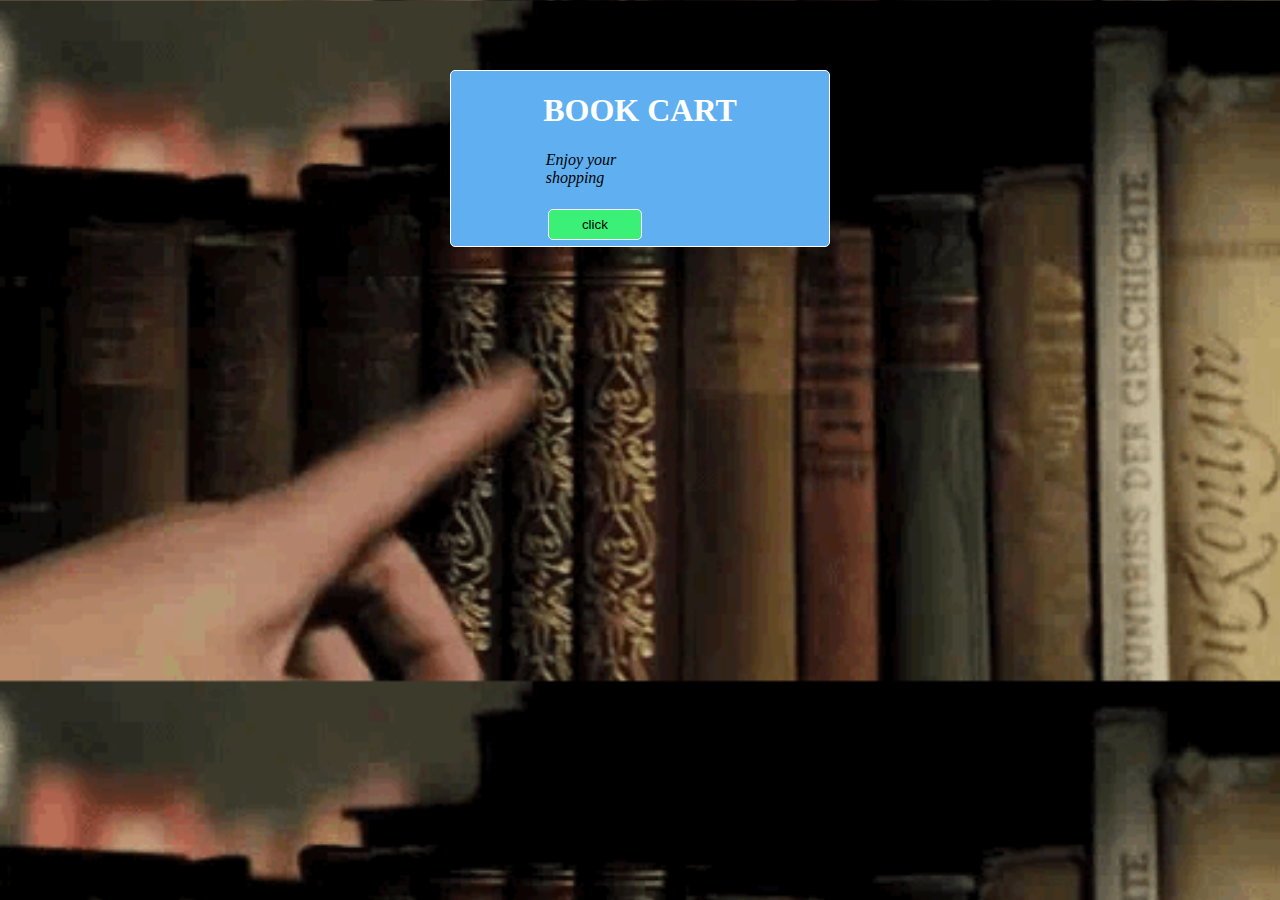
<file: index.html>
<!DOCTYPE html>
<!--
To change this license header, choose License Headers in Project Properties.
To change this template file, choose Tools | Templates
and open the template in the editor.
-->
<html>
    <head>
        <title>BOOK CART</title>
        <meta charset="UTF-8">
        <meta name="viewport" content="width=device-width, initial-scale=1.0">
        <link href="css/style.css" rel="stylesheet" type="text/css"/>
        <link rel="icon" type="image/x-icon" href="assets/favicon.ico">
        <style>
        body{
            background-image: url("assets/search.gif");
            background-size: 100%;
            background-repeat: repeat-y;
        }
    </style>
    </head>
    <body>
        <div class="cen">  
            <h1>BOOK CART</h1>
            <form action="">
                <i>Enjoy your shopping</i>
                <br>
                <br>
                <a href="login.html"><input type="button" value="click"></a>
            </form>
        </div>
    </body>
</html>
</file>
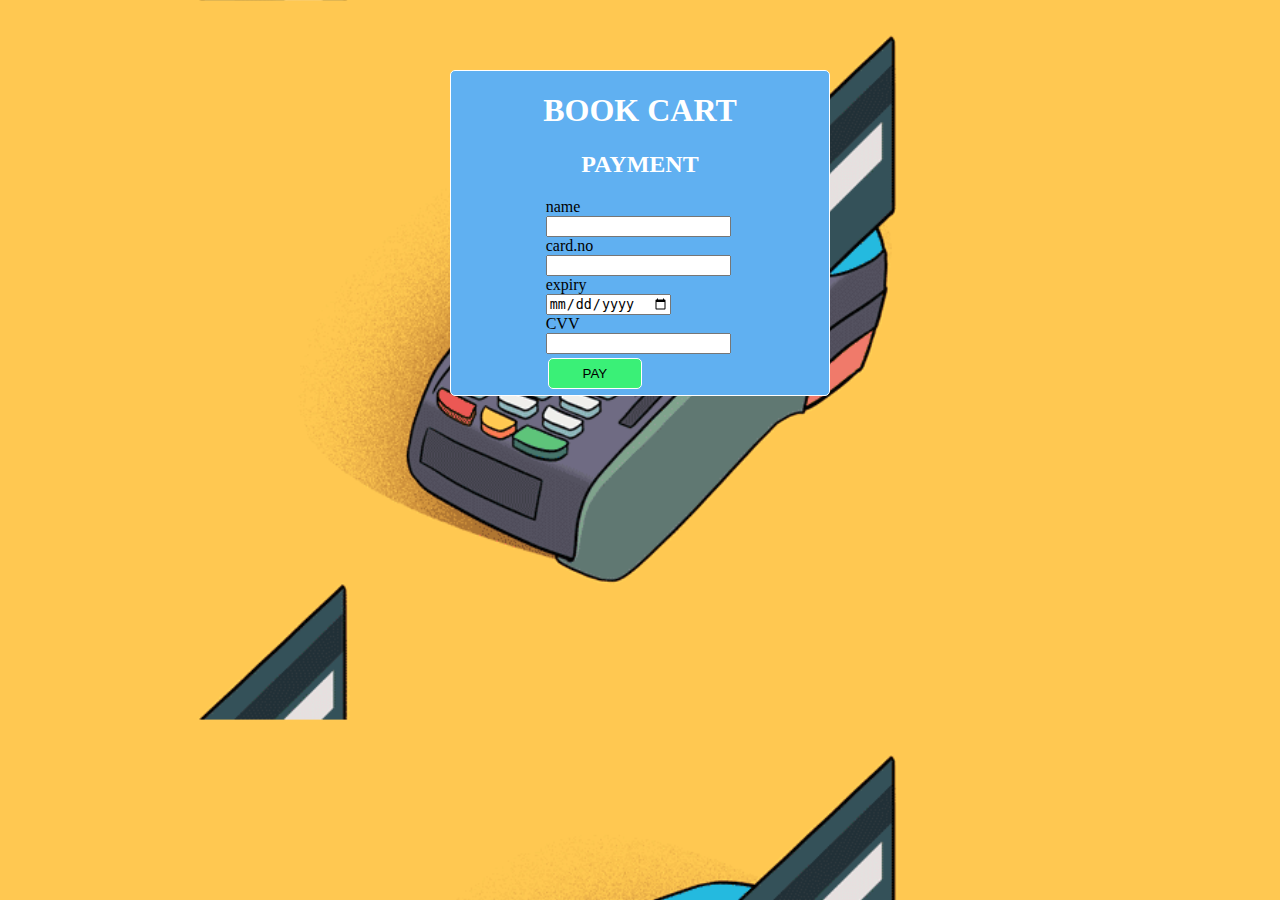
<file: bank.html>
<!DOCTYPE html>
<!--
To change this license header, choose License Headers in Project Properties.
To change this template file, choose Tools | Templates
and open the template in the editor.
-->
<html>
    <head>
        <title>BOOK CART</title>
        <meta charset="UTF-8">
        <meta name="viewport" content="width=device-width, initial-scale=1.0">
        <link href="css/style.css" rel="stylesheet" type="text/css"/>
        <link rel="icon" type="image/x-icon" href="assets/favicon.ico">
        <style>
        body{
            background-image: url("assets/credit-card.gif");
            background-size: 100%;
            background-repeat: repeat-y;
        }
    </style>
    </head>
    <body>
        <div class="cen">  
            <h1>BOOK CART</h1>
            <h2>PAYMENT</h2>
            <form action="thanks.html" id="bankform">
                name<input type="text" id="name">
                card.no<input type="text" id="card">
                expiry<input type="date" >
                CVV<input type="password" id="cvv">
                <input type="submit" value="PAY">
            </form>
        </div>
    </body>
    <script src="js/bank.js"></script>
</html>
</file>
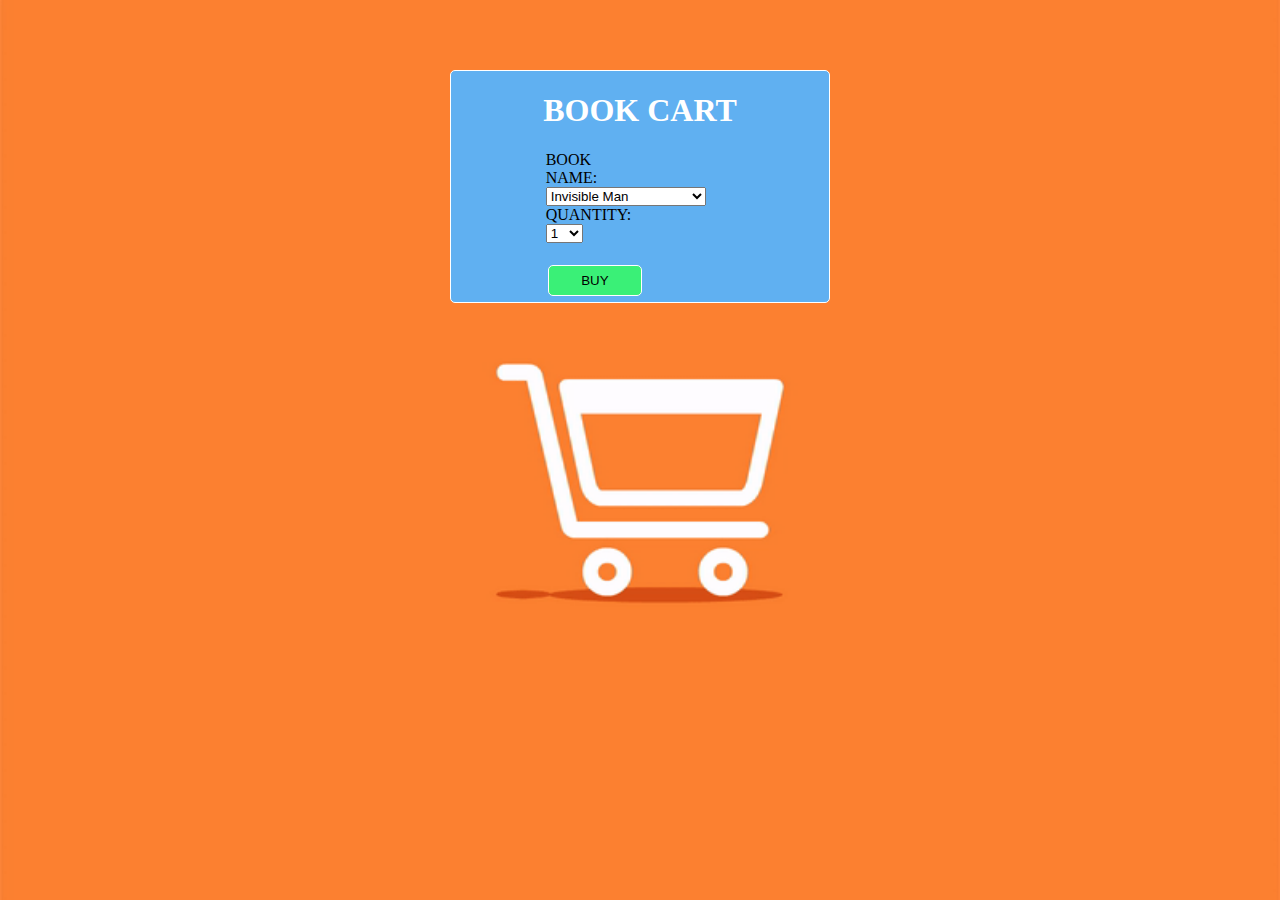
<file: buy.html>
<!DOCTYPE html>
<!--
To change this license header, choose License Headers in Project Properties.
To change this template file, choose Tools | Templates
and open the template in the editor.
-->
<html>
    <head>
        <title>TODO supply a title</title>
        <meta charset="UTF-8">
        <meta name="viewport" content="width=device-width, initial-scale=1.0">
        <link href="css/style.css" rel="stylesheet" type="text/css"/>
        <link rel="icon" type="image/x-icon" href="assets/favicon.ico">
        <style>
            body{
                background-image: url("assets/cart.gif");
                background-size: 100%;
                background-repeat: repeat-y;
            }
        </style>
    </head>
    <body>
        <div class="cen">  
            <h1>BOOK CART</h1>
            <form action="bank.html">
                <label>BOOK NAME:</label>
                <br>
                <select name="" id="">
                    <option value="">Invisible Man</option>
                    <option value="">The Great Gatsby</option>
                    <option value="">The Catcher in the Rye</option>
                    <option value="">Beloved</option>
                    <option value="">Slaughterhouse -Five</option>
                    <option value="">Frankenstein</option>
                    <option value="">The Stranger</option>
                    <option value="">Harry Potter</option>
                </select>
                <br>
                <label>QUANTITY:</label>
                <select name="" id="">
                    <option value="">1</option>
                    <option value="">2</option>
                    <option value="">3</option>
                    <option value="">4</option>
                    <option value="">5</option>
                    <option value="">6</option>
                    <option value="">7</option>
                    <option value="">8</option>
                    <option value="">9</option>
                    <option value="">10</option>
                </select>
                <br><br>
                <input type="submit" value="BUY">
            </form>
        </div>
    </body>
</html>
</file>
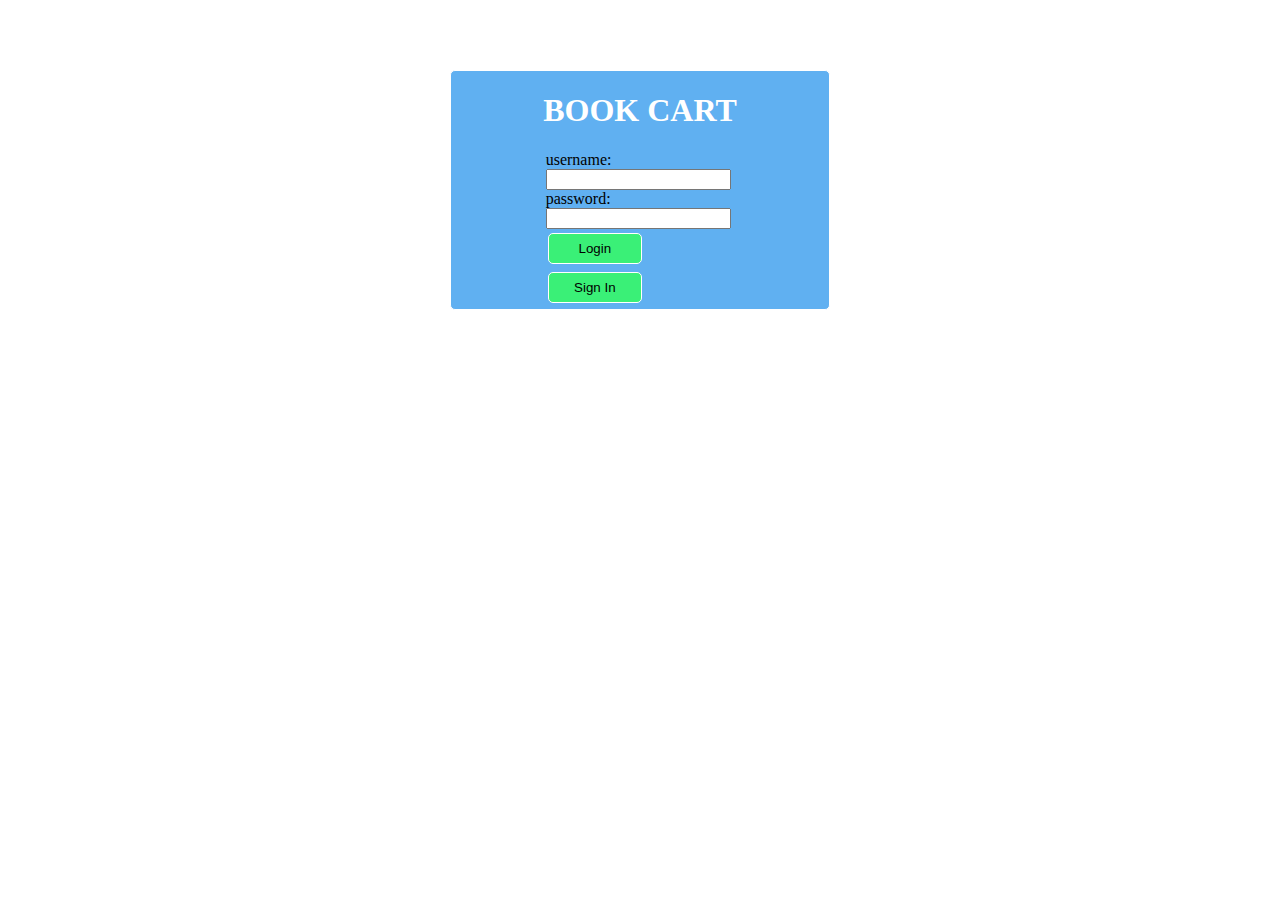
<file: login.html>
<!DOCTYPE html>
<!--
To change this license header, choose License Headers in Project Properties.
To change this template file, choose Tools | Templates
and open the template in the editor.
-->
<html>
    <head>
        <title>login</title>
        <meta charset="UTF-8">
        <meta name="viewport" content="width=device-width, initial-scale=1.0">
        <link href="css/style.css" rel="stylesheet" type="text/css"/>
        <link rel="icon" type="image/x-icon" href="assets/favicon.ico">
        <style>
        body{
            background-image: url("https://png.pngtree.com/thumb_back/fh260/background/20210609/pngtree-3d-render-online-shopping-with-mobile-and-bag-image_727266.jpg");
            background-size: 100%;
            background-repeat: repeat-y;
        }
        </style>
    </head>
    <body>
        <div class="cen">
        <h1>BOOK CART</h1>
            <form action="catlog.html" id="login-form">
                <label>username:</label>
                <input type="text" id="username-input">
                <label>password:</label>
                <input type="password" id="password-input">
                <br>
                <div class="center">
                <input type="submit" value="Login">
                <button><a href="reg.html">Sign In</a></button>
                </div>
            </form>    
        </div>
    </body>
    <script src="js/lovinval.js" ></script>
</html>
</file>
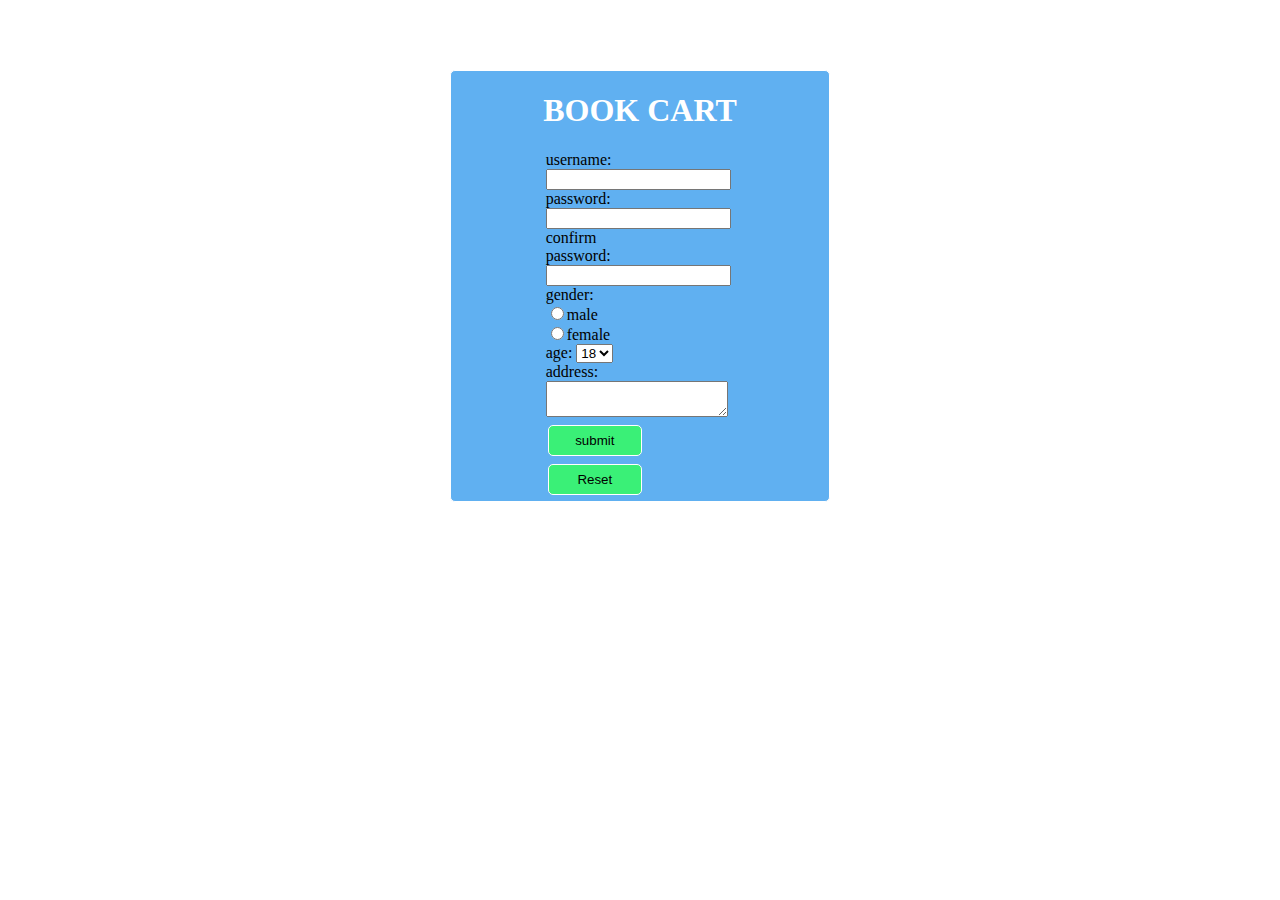
<file: reg.html>
<!DOCTYPE html>
<!--
To change this license header, choose License Headers in Project Properties.
To change this template file, choose Tools | Templates
and open the template in the editor.
-->
<html>
    <head>
        <title>REGISTER</title>
        <meta charset="UTF-8">
        <meta name="viewport" content="width=device-width, initial-scale=1.0">
        <link href="css/style.css" rel="stylesheet" type="text/css"/>
        <link rel="icon" type="image/x-icon" href="assets/favicon.ico">
        <style>
        body{
            background-image: url("https://png.pngtree.com/thumb_back/fh260/background/20210609/pngtree-3d-render-online-shopping-with-mobile-and-bag-image_727266.jpg");
            background-size: 100%;
            background-repeat: repeat-y;
        }
        </style>
    </head>
    <body>
        <div class="cen">
        <h1>BOOK CART</h1>
            <form action="login.html" id="reg-form">
                username:
                <input type="text" id="uname">
                password:
                <input type="text" id="pass">
                confirm password:
                <input type="text" id="conpass">
                gender:
                <br>
                <input type="radio" name="gender" id="gender" value="male"><label>male</label>
                <br>
                <input type="radio" name="gender" id="gender" value="female"><label>female</label>
                <br>
                age:
                <select name="age" id="age">
                       <option value="">18</option>
                       <option value="">19</option>
                       <option value="">20</option>
                       <option value="">21</option>
                       <option value="">22</option>
                   </select>  
                address:
                <textarea id="address"></textarea>
                <div class="center">
                <input type="submit" value="submit">
                <input type="reset">
                </div>
            </form>    
        </div>
        <script src="js/regval.js"></script>
    </body>
</html>
</file>
<file: css/style.css>
/*
To change this license header, choose License Headers in Project Properties.
To change this template file, choose Tools | Templates
and open the template in the editor.
*/
/* 
    Created on : 19 Apr, 2023, 3:12:01 PM
    Author     : 22mca61
*/
.cen{
    text-align: center;
    background-color: #60b0f1;
    margin:  70px 35% 2px 35%;
    border: solid 1px #ffffff;
    border-radius: 5px;
}
.flex {
    display: flex;
    align-content: center;
    flex-wrap: wrap;
    flex-direction: row;
    justify-content: space-evenly;
}
.box{
    text-align: center;
    background-color: #e05c5c;
    border-radius: 5px;
    padding-right: 40px;
    padding-left: 40px;
    padding-top: 5px;
    padding-bottom: 5px;
    border: solid 1px #ffffff;
}
input[type=button],input[type=reset],input[type=submit],button{
  background-color: #3af077;
  border: solid 1px #ffffff;
  padding: 7px;
  text-decoration: none;
  margin: 4px 2px;
  cursor: pointer;
  border-radius: 5px;
  width: 100%
}
form{
            margin:  2px 50% 2px 25%;
            text-align: left;
        }
.center{
        text-align: center;
}
a{
    text-decoration: none;
    color: black;
}
h1,h2,h3{
    color: white;
}
</file>
